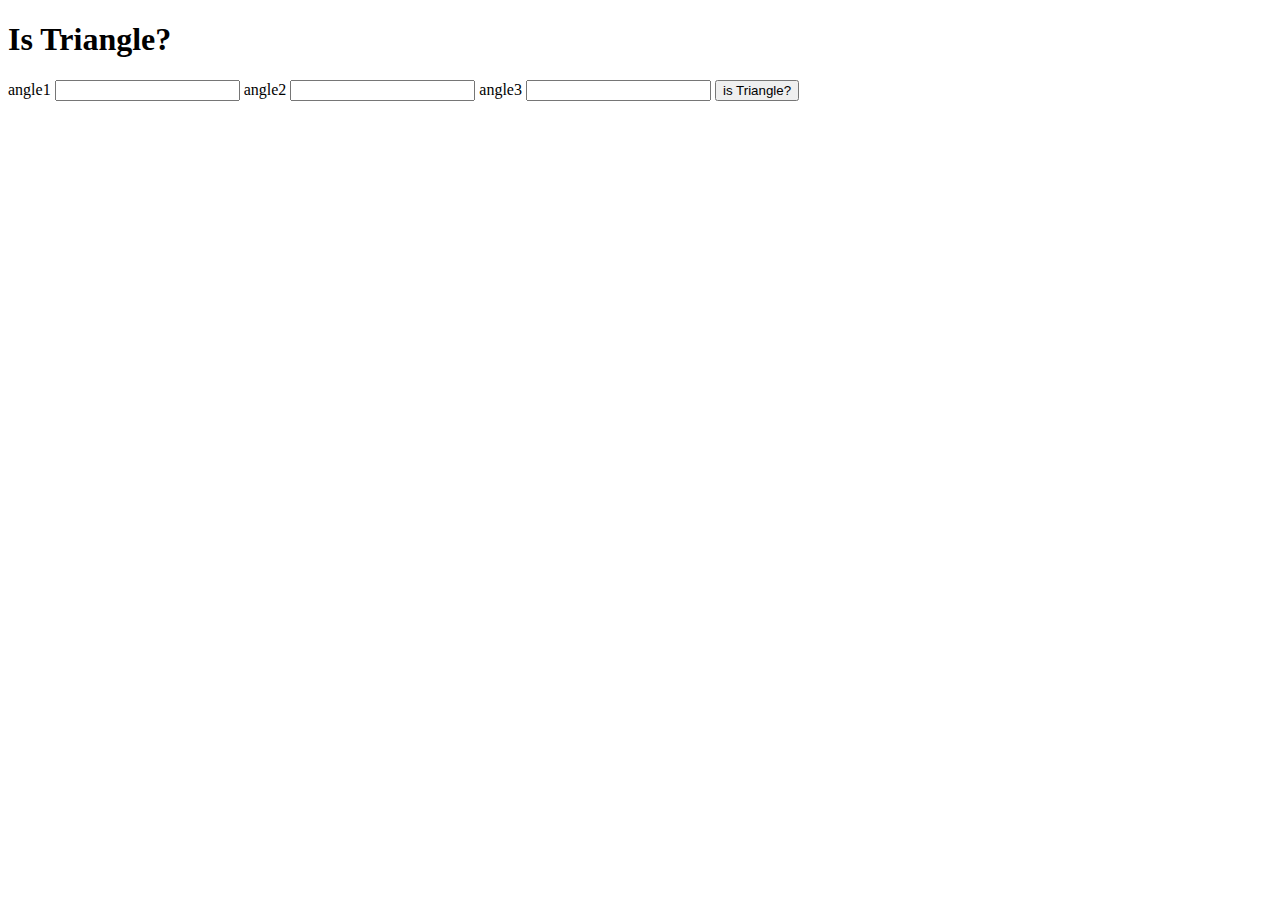
<file: mark-12-1/index.html>
<!DOCTYPE html>
<html lang="en">
<head>
    <meta charset="UTF-8">
    <meta http-equiv="X-UA-Compatible" content="IE=edge">
    <meta name="viewport" content="width=device-width, initial-scale=1.0">
    <title>Is Triangle?</title>
</head>
<body>
    <h1>Is Triangle?</h1>
    <lable for ="angle1">angle1</lable>
    <input type="number" class="angle-input"/>
    <lable for ="angle2">angle2</lable>
    <input type="number" class="angle-input" />
    <lable for ="angle3">angle3</lable>
    <input type="number" class="angle-input" />
    <button id ="is-Triangle-btn">is Triangle?</button>
     <div id ="output"></div>
    <script src ="app.js"></script>
</body>
</html>
</file>
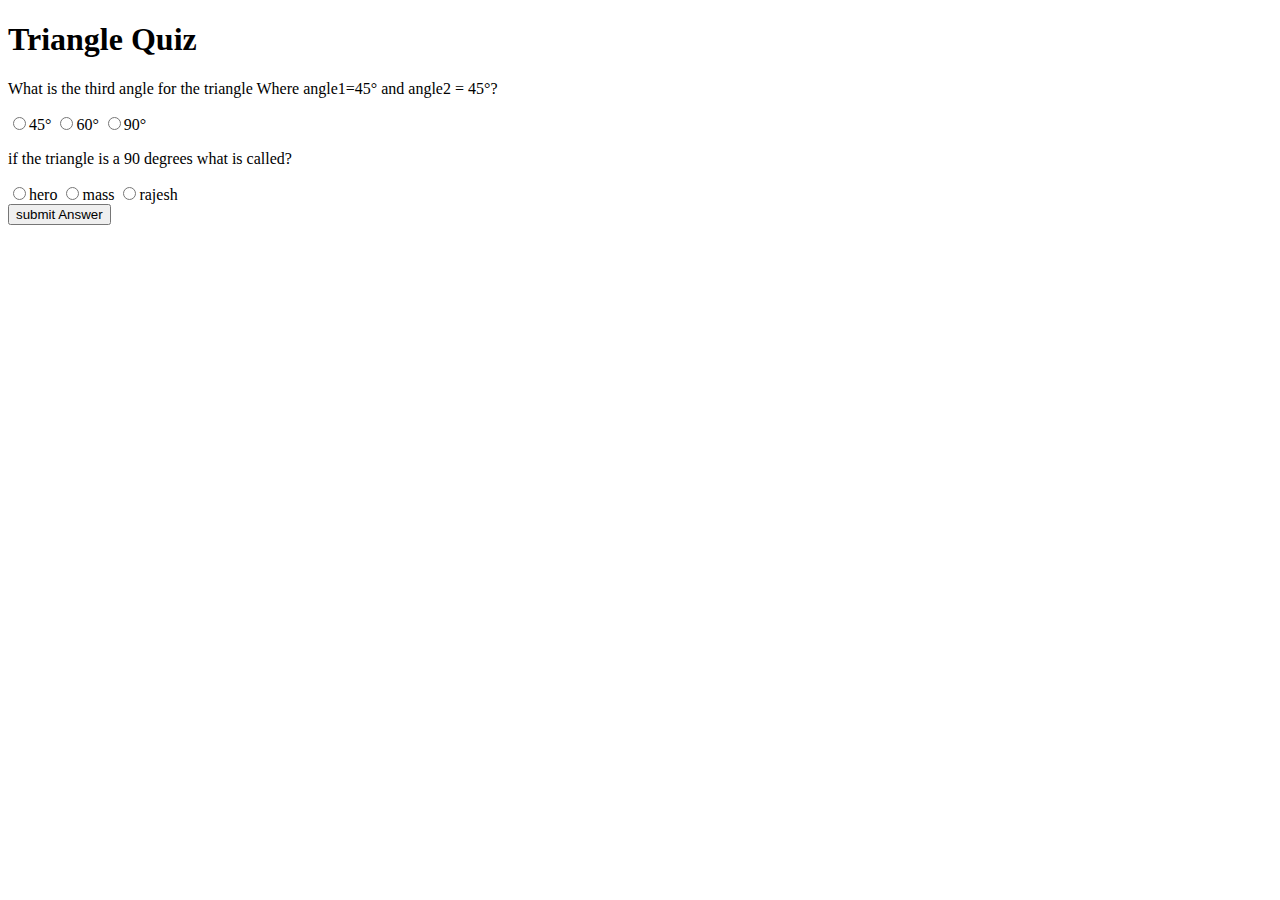
<file: mark-12-2/index.html>
<!DOCTYPE html>
<html lang="en">
<head>
    <meta charset="UTF-8">
    <meta http-equiv="X-UA-Compatible" content="IE=edge">
    <meta name="viewport" content="width=device-width, initial-scale=1.0">
    <title>Triangle Quiz</title>
</head>
<body>
    <h1>Triangle Quiz</h1>
    <form class='quiz-form'>
      <div class ="question-container">
        <p>What is the third angle for the triangle Where angle1=45° and angle2 = 45°?</p>
        <lable> <input type= "radio" name = "question1" value="45°"/>45°</lable>
        <lable> <input type= "radio" name = "question1" value="60°"/>60°</lable>
         <lable> <input type= "radio" name = "question1" value="90°"/>90°</lable>
      </div> 
      <div class="question-container">
        <p>   if the triangle is a 90 degrees what is called?</p>
        <lable> <input type= "radio" name = "question1" value="hero"/>hero</lable>
        <lable> <input type= "radio" name = "question1" value="mass"/>mass</lable>
         <lable> <input type= "radio" name = "question1" value="rajesh"/>rajesh</lable>
      </div> 
    </form>
    <button id = "submit-answer-btn">submit Answer</button>
    <div id="output"></div>
    <script src="app.js"></script>
</body>
</html>
</file>
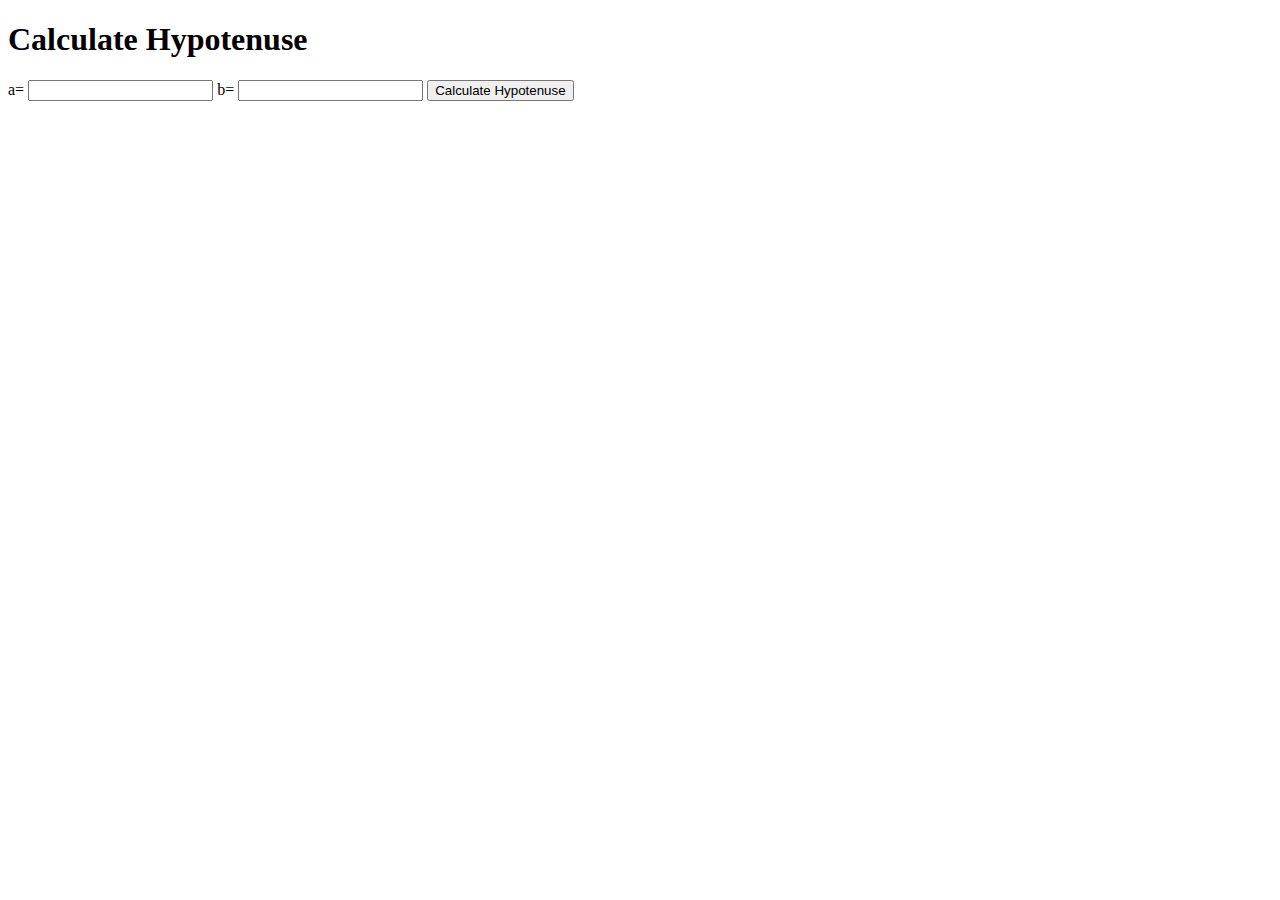
<file: mark-12-3/index.html>
<!DOCTYPE html>
<html lang="en">
<head>
    <meta charset="UTF-8">
    <meta http-equiv="X-UA-Compatible" content="IE=edge">
    <meta name="viewport" content="width=device-width, initial-scale=1.0">
    <title>Hypotenus</title>
</head>
<body>
    <h1>Calculate Hypotenuse</h1>
    <lable>a=</lable>
    <input type="number" class="side-input"/>
    <lable>b=</lable>
    <input type="number" class="side-input"/>
    <button id ="hypotenuse-btn">Calculate Hypotenuse</button>
    <div id="output"></div>
    <script src="app.js"></script>
</body>
</html>
</file>
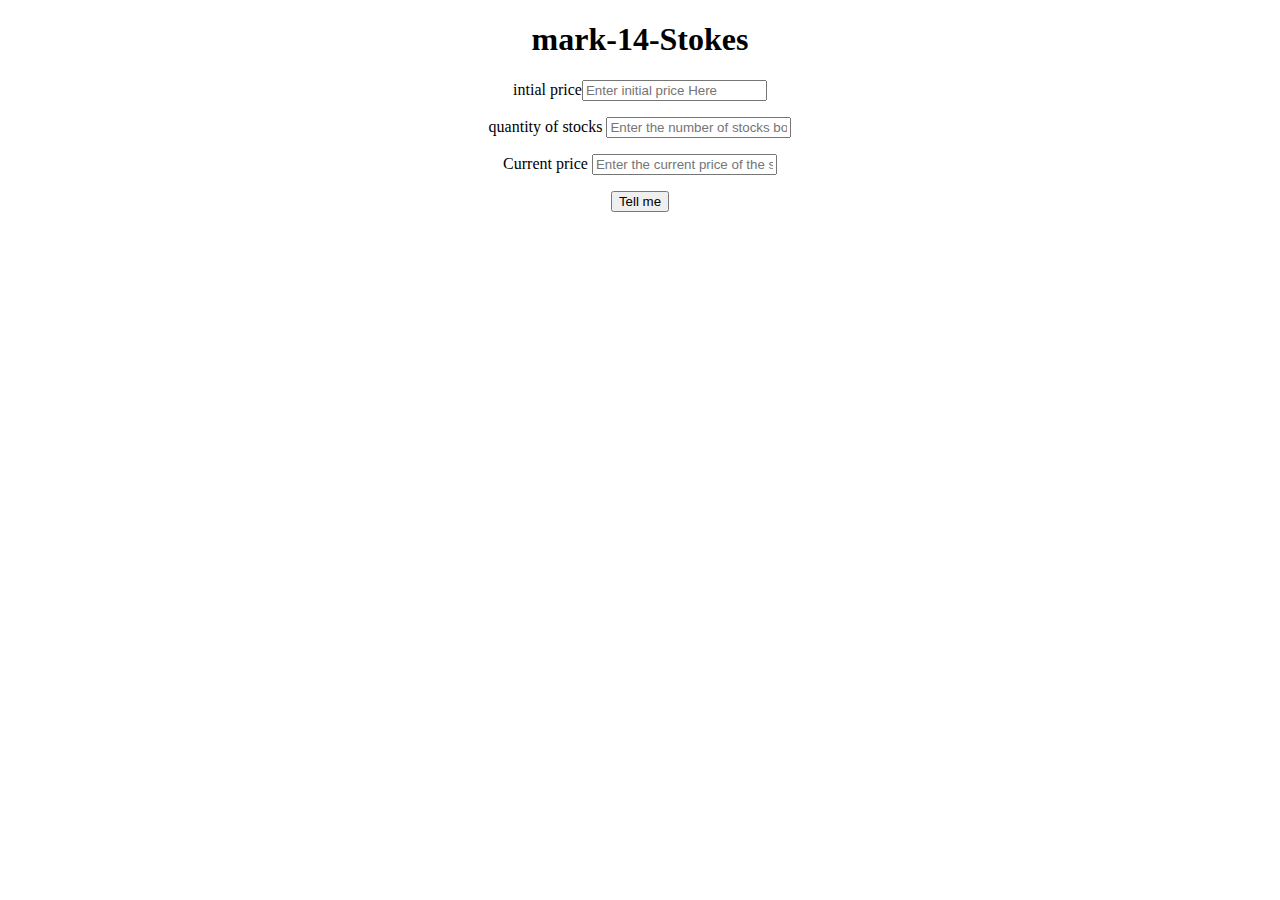
<file: mark-14/index.html>
<!DOCTYPE html>
<html lang="en">
<head>
    <meta charset="UTF-8">
    <meta http-equiv="X-UA-Compatible" content="IE=edge">
    <meta name="viewport" content="width=device-width, initial-scale=1.0">
    <link rel="stylesheet" href="style.css">
    <title>mark-14-Stokes</title>
</head>
<body>
    <h1>mark-14-Stokes</h1>
    <main> 
        <lable for="intial price">intial price<input type="text" placeholder="Enter initial price Here"/></lable>
        <lable for="quantity of stocks">quantity of stocks
            <input type="text" id="stocks-quantity" placeholder="Enter the number of stocks bought"/>
        </lable>
        <lable for="">Current price
            <input type="text"  placeholder="Enter the current price of the stocks" id="current-price">
        </lable>
        <button id="submit-btn">Tell me</button>
        <script src="app.js" type="text/javascript"></script>
    </main>
</body>
</html>
</file>
<file: mark-14/style.css>
body {
    text-align:center ;
}

lable{
    display:block;
    padding-bottom: 1rem;
}
</file>
